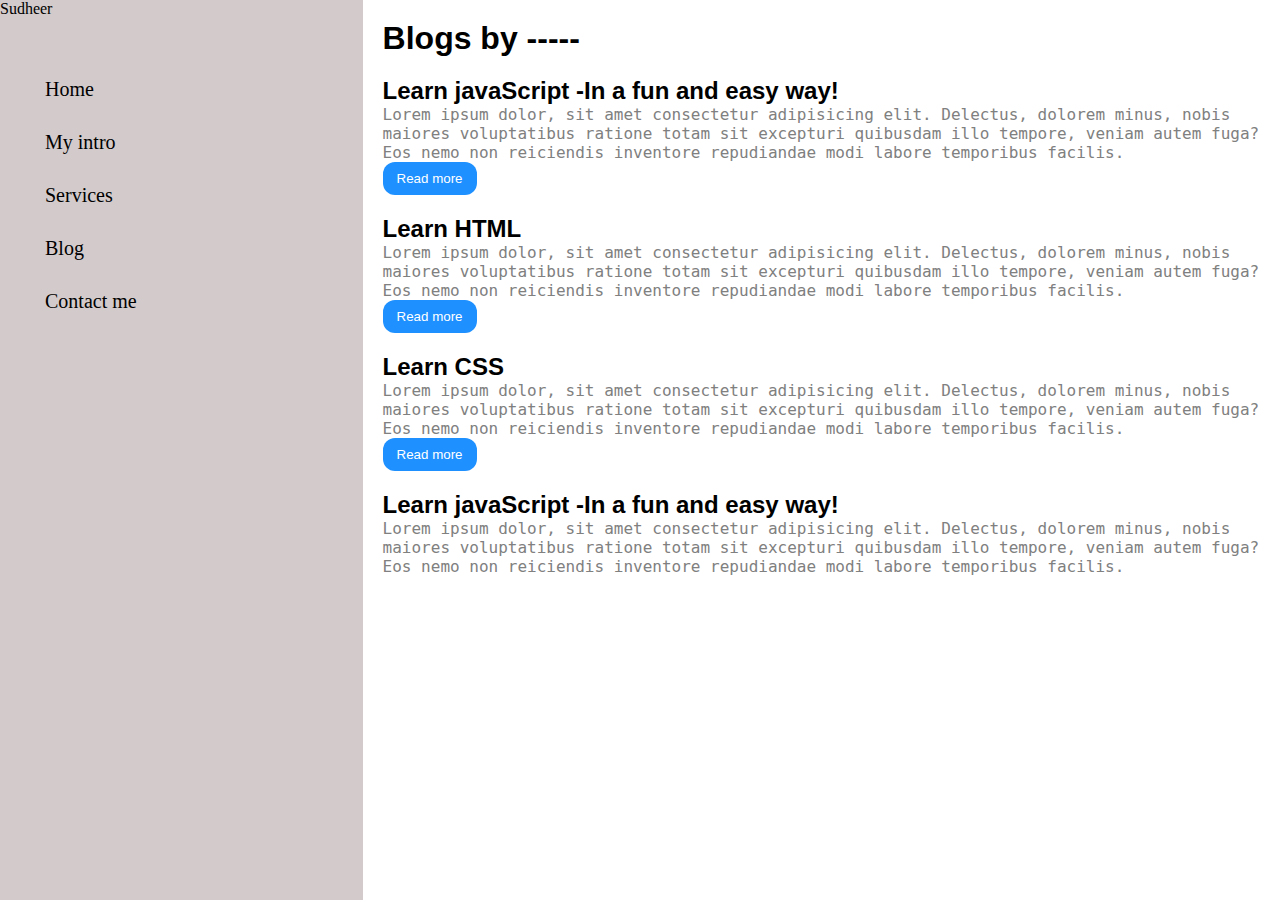
<file: blog.html>
<!DOCTYPE html>
<html lang="en">
<head>
    <meta charset="UTF-8">
    <meta name="viewport" content="width=device-width, initial-scale=1.0">
    <title>Sudheer Developer-Portfolio</title>
    <link rel="stylesheet"  href="test.css">
</head>
<body>
    <div class="con2">
    <div class="sidebar">
        Sudheer
    <nav>
        <ul>
            <li><a href="/">Home</a></li>
            <li><a href="/intro.html">My intro</a></li>
            <li><a href="/services.html">Services</a></li>
            <li><a href="/blog.html">Blog</a></li>
            <li><a href="/Contact.html">Contact me</a></li>
        </ul> 
    </nav>
    </div>
    <div class="main">
        <div class="blogcontainer">
            <h1>Blogs by -----</h1>
            <div class="blogitem ">
                <h2>Learn javaScript -In a fun and easy way!</h2>
                <p>Lorem ipsum dolor, sit amet consectetur adipisicing elit. Delectus, dolorem minus, nobis maiores voluptatibus ratione totam sit excepturi quibusdam illo tempore,
                 veniam autem fuga? Eos nemo non reiciendis inventore repudiandae modi labore temporibus facilis.</p>
                 <button class="button">Read more</button>
                </div>
            
            <div class="blogitem ">
                <h2>Learn HTML </h2>
                <p>Lorem ipsum dolor, sit amet consectetur adipisicing elit. Delectus, dolorem minus, nobis maiores voluptatibus ratione totam sit excepturi quibusdam illo tempore,
                 veniam autem fuga? Eos nemo non reiciendis inventore repudiandae modi labore temporibus facilis.</p>
                 <button class="button">Read more</button>
                </div>
            
           
            <div class="blogitem ">
                <h2>Learn CSS</h2>
                <p>Lorem ipsum dolor, sit amet consectetur adipisicing elit. Delectus, dolorem minus, nobis maiores voluptatibus ratione totam sit excepturi quibusdam illo tempore,
                 veniam autem fuga? Eos nemo non reiciendis inventore repudiandae modi labore temporibus facilis.</p>
                 <button class="button">Read more</button>
                </div>
            <div class="blogitem ">
                <h2>Learn javaScript -In a fun and easy way!</h2>
                <p>Lorem ipsum dolor, sit amet consectetur adipisicing elit. Delectus, dolorem minus, nobis maiores voluptatibus ratione totam sit excepturi quibusdam illo tempore,
                 veniam autem fuga? Eos nemo non reiciendis inventore repudiandae modi labore temporibus facilis.</p>
            </div>
            
           
           
           

        
    </div>
    </div>
</body>
</html>
</file>
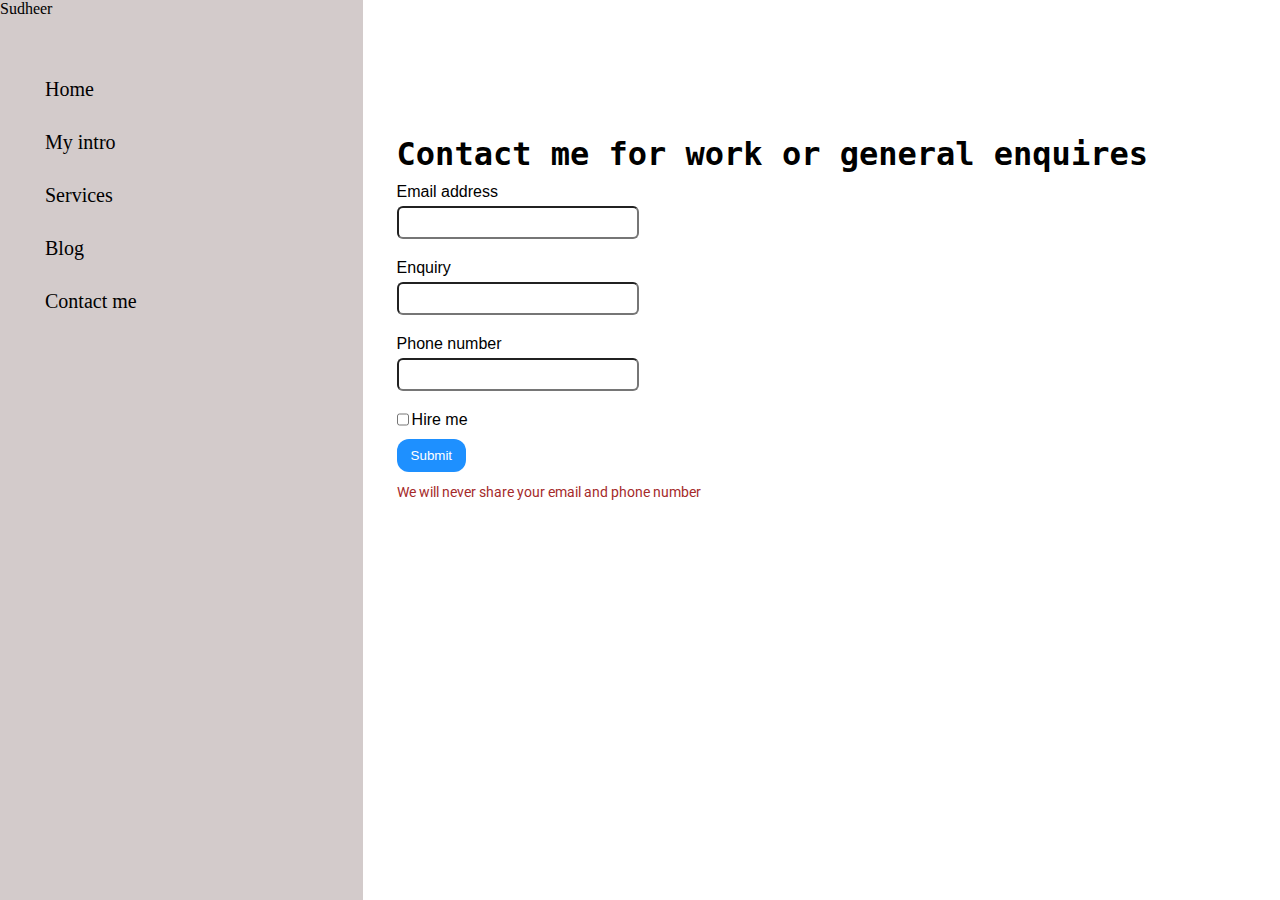
<file: contact.html>
<!DOCTYPE html>
<html lang="en">
<head>
    <meta charset="UTF-8">
    <meta name="viewport" content="width=device-width, initial-scale=1.0">
    <title>Sudheer Developer-Portfolio</title>
    <link rel="stylesheet"  href="test.css">
</head>
<body>
    <div class="con2">
    <div class="sidebar">
        Sudheer
    <nav>
        <ul>
            <li><a href="/">Home</a></li>
            <li><a href="/intro.html">My intro</a></li>
            <li><a href="/services.html">Services</a></li>
            <li><a href="/blog.html">Blog</a></li>
            <li><a href="/Contact.html">Contact me</a></li>
        </ul>
    </nav>
    </div>
    <div class="main">
        <div class="contact-form">
            <h1>Contact me for work or general enquires</h1>
            <form>
                <div class="form-group">
                  <label for="clientemail">Email address</label>
                  <input type="email" class="form-control" id="clientemail" aria-describedby="emailHelp">
                  </div>
                  <div class="form-group">
                    <label for="clientemail">Enquiry</label>
                    <input type="enquiry" class="form-control" id="clientemail" aria-describedby="emailHelp">
                    
                  
                </div>
                <div class="form-group">
                  <label for="clientphone">Phone number</label>
                  <input type="phone" class="form-control" id="clientphone">
                </div>
                <div class="form-group" id="form-check">
                  <input type="checkbox" class="form-check-input" id="isclient">
                  <label class="form-check-label" for="isclient">Hire me</label>
                </div>
                <button type="submit" class="button">Submit</button>
              </form>
              <p class="trust">We will never share your email and phone number</p>
    </div>
    </div>
</body>
</html>
</file>
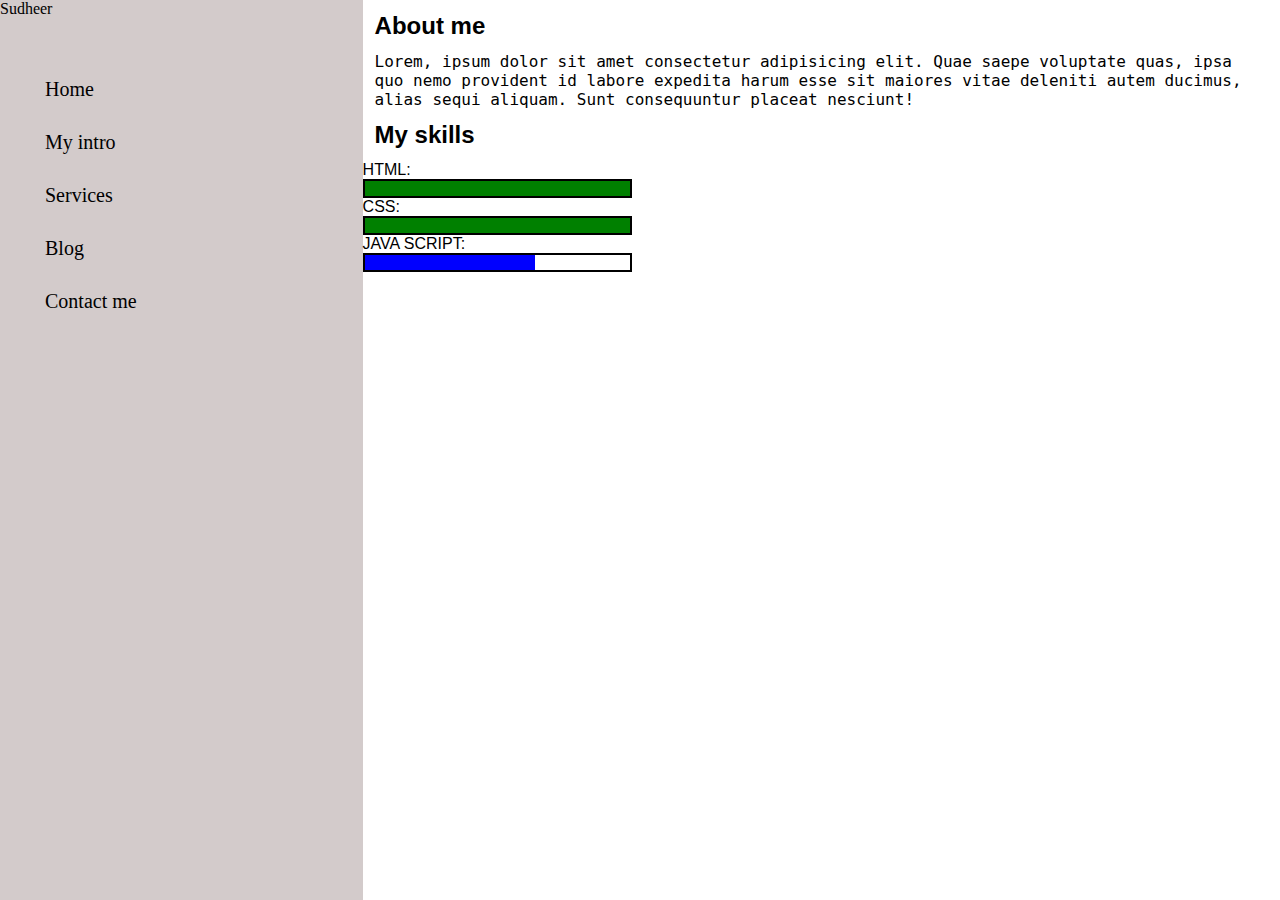
<file: intro.html>
<!DOCTYPE html>
<html lang="en">
<head>
    <meta charset="UTF-8">
    <meta name="viewport" content="width=device-width, initial-scale=1.0">
    <title>Sudheer Developer-Portfolio</title>
    <link rel="stylesheet"  href="test.css">
</head>
<body>
    <div class="con2">
    <div class="sidebar">
        Sudheer
    <nav>
        <ul>
            <li><a href="/">Home</a></li>
            <li><a href="/intro.html">My intro</a></li>
            <li><a href="/services.html">Services</a></li>
            <li><a href="/blog.html">Blog</a></li>
            <li><a href="/Contact.html">Contact me</a></li>
        </ul>
    </nav>
    </div>
    <div class="main">
        
            
                <div class="intro">
                    <h2>About me</h2>
                    <p>Lorem, ipsum dolor sit amet consectetur adipisicing elit. Quae saepe voluptate quas, ipsa quo nemo provident id 
                        labore expedita harum esse sit maiores vitae deleniti autem ducimus, alias sequi aliquam. Sunt consequuntur placeat nesciunt!
                    </p>
                    <h2>My skills</h2>
                    <div class="skillsCon">
                      HTML:  <div class="skillContainer"> <div class="skill hu"></div> </div>
                      CSS: <div class="skillContainer">   <div class="skill hu"></div> </div>
                      JAVA SCRIPT:  <div class="skillContainer"> <div class="skill fi"></div></div>
                    </div>
                    
                    </div>
           
    </div>
    </div>
</body>
</html>
</file>
<file: test.css>
@import url('https://fonts.googleapis.com/css2?family=Bree+Serif&family=Caveat:wght@400;700&family=Lobster&family=Monoton&family=Open+Sans:ital,wght@0,400;0,700;1,400;1,700&family=Playfair+Display+SC:ital,wght@0,400;0,700;1,700&family=Playfair+Display:ital,wght@0,400;0,700;1,700&family=Roboto:ital,wght@0,400;0,700;1,400;1,700&family=Source+Sans+Pro:ital,wght@0,400;0,700;1,700&family=Work+Sans:ital,wght@0,400;0,700;1,700&display=swap');


*{
    margin:0;
    padding:0;
}

.sidebar{
    background-color:rgb(211, 203, 203);
    width:430px;
     height:100vh
}
.sidebar nav{
    padding:45px
}

.sidebar nav li{
    list-style-type:none;
    font-size:20px;
    padding: 15px 0;
}
.sidebar nav li a{
    text-decoration:none;
    color:black;
}
.main{
    /*background-color: yellow;*/
    font-family:"Fira Sans",sans-serif;
    width:85vw
    
}

.con2{
    display:flex;
    

}

.infoContainer{
   background-color:rgb(155, 17, 82);
    height: 60vh; 
    margin:140px auto;
    display:flex;
    justify-content:space-around;
    padding-left:18px;
    width:80vw;
}
.dev-pic img{
    height:60vh
}
.dev-info{
    display:flex;
    justify-content:center;
    flex-direction:column;
    font-family:'Source code pro', monospace;
}
.buttons{
    margin-top:15px;

}
.buttons button{
    padding: 9px 14px;
    border-radius:12px;
    color:white;
    background-color:dodgerblue;
    font-weight:bold
    border-style:solid;
    border-width:0px;
    margin:0 3px;
    cursor:pointer;

}
.button{
    padding: 9px 14px;
    border-radius:12px;
    color:white;
    background-color:dodgerblue;
    font-weight:bold
    border-style:solid;
    border-width:0px;
    
    cursor:pointer;

}
.button:hover{
    background-color:green;
    color:white;
}
.buttons button:hover{
    background-color:white;
    color:dodgerblue;


}

.hello{
   font-size:50px; 


}
.moreabout{
    font-size:24px;
    margin-top:15px;
    font-family:"Fira Sans",sans-serif;
}

.about{
    font-size:40px;
}

.name{
    font-size:45px;
    font-weight:bold;
    font-family:"Fira Sans",sans-serif;

}

#form-group{
    display:flex;
    flex-direction:column;
}
.contact-form {
    font-family:"Fira Sans",sans-serif;

    padding:0 34px;
    padding-top:135px;

}
.contact-form h1{
    font-family:'Source code pro', monospace;
    
    
}

.contact-form form div{
    padding:10px 0;
    display:flex;
    flex-direction:column;
}
.contact-form form div input{
    width:18vw;
    padding:4px;
    margin-top:5px;
    border-radius:6px;
    font-size:18px;

}
#form-check{
    display:flex;
    flex-direction:row;
}

#form-check input{
    width:12px;
    margin-right:3px;
    margin-top:-1px;
}
.trust{
    margin-top:12px;
    color:brown;
    font-family:"roboto";
    font-size:14px;
}

.blogitem{
    margin:20px;
    
}

.blogcontainer h1{
    font-family:"Fira Sans",sans-serif;
    margin:20px;

}
.blogitem P{
    font-family:'Source code pro', monospace;
    font-weight:100;
    color:grey;

}
.intro h2{
    font-family:"Fira Sans",sans-serif;
    margin: 12px 

}
.intro p{
    font-family:'Source code pro', monospace;
    margin:12px;
}
.skillContainer{
    height:15px;
    background-color:white;
    border:2px solid black;
    width:265PX;


}

.skill{
    height:15px;
    
   
}

.hu{
    width:265px;
    background-color:green;

}

.sf{
    width:220px;
    background-color:blue;

}
.fi{
    width:170px;
    background-color:blue;

}
.th{
    width: 80px;px;
    background-color:yellow;
}
</file>
